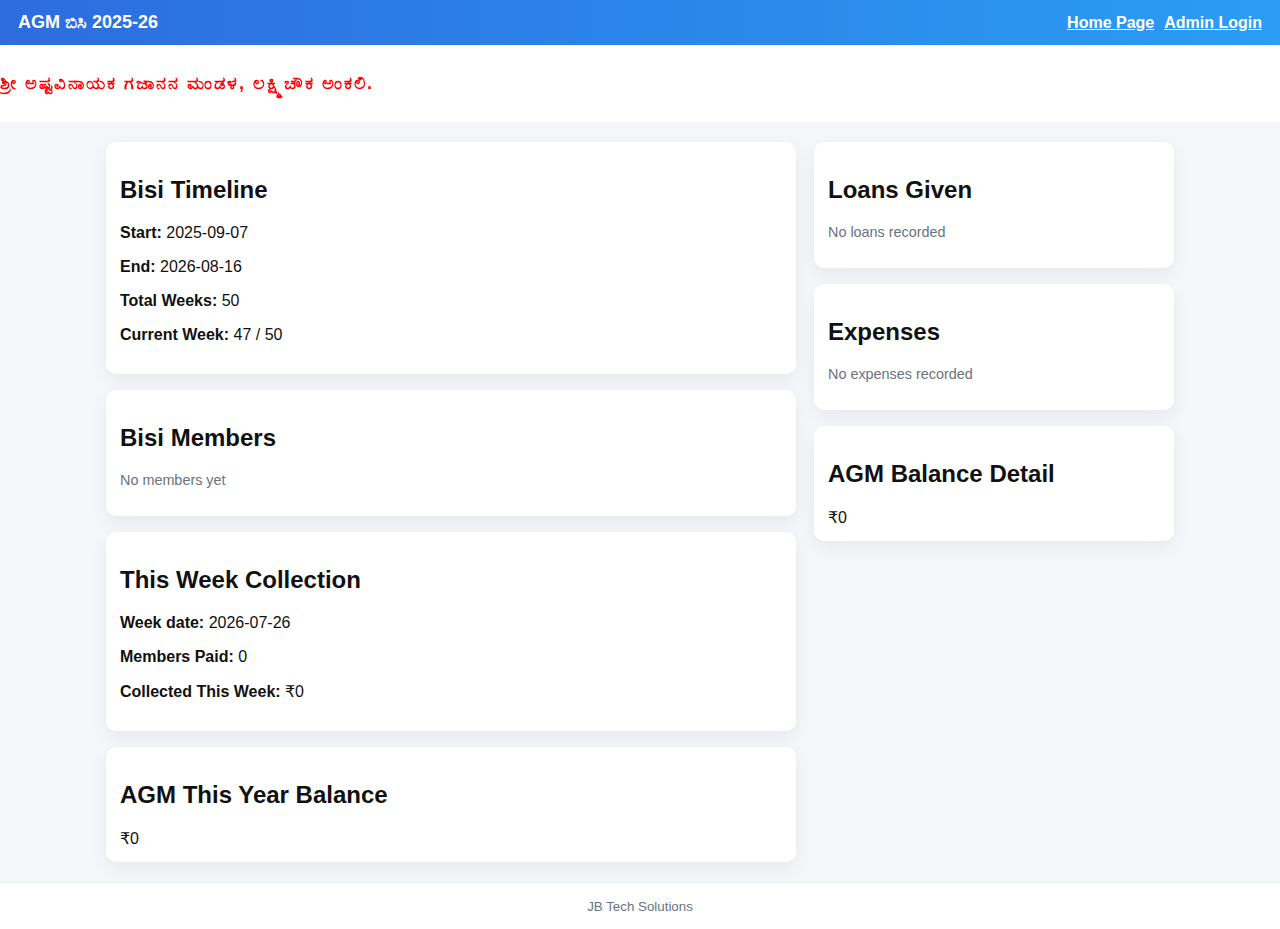
<file: index.html>
<!doctype html>
<html lang="en">
<head>
  <meta charset="utf-8"/>
  <meta name="viewport" content="width=device-width,initial-scale=1"/>
  <title>AGM Bisi - Dashboard</title>
  <link rel="stylesheet" href="styles.css"/>
</head>
<body>
<header class="topbar">
  <h1>AGM ಬಿಸಿ 2025-26</h1>
  <nav>
    <a href="index.html">Home Page</a>
    <a href="admin.html">Admin Login</a>
  </nav>
</header>

 <div class="moving-text-container">
    <p class="moving-text">ಶ್ರೀ ಅಷ್ಟವಿನಾಯಕ ಗಜಾನನ ಮಂಡಳ, ಲಕ್ಷ್ಮಿಚೌಕ ಅಂಕಲಿ.</p>
</div>

<main class="container two-col">
  <!-- LEFT -->
   
  <section class="left-col">
    <div class="card" id="timelineBox"></div>
    <div class="card">
      <h2>Bisi Members</h2>
      <div id="membersListPublic"></div>
    </div>

    <div class="card">
      <h2>This Week Collection</h2>
      <div id="weeklyCollection"></div>
    </div>

    <div class="card">
      <h2>AGM This Year Balance</h2>
      <div id="agmBalance"></div>
    </div>
  </section>

  <!-- RIGHT -->
  <section class="right-col">
    <div class="card">
      <h2>Loans Given</h2>
      <div id="loanList"></div>
    </div>

    <div class="card">
      <h2>Expenses</h2>
      <div id="expenseList"></div>
    </div>

    <div class="card">
      <h2>AGM Balance Detail</h2>
      <div id="agmBalanceDetail"></div>
    </div>

  </section>
  
</main>

<footer class="footer">
  <small>JB Tech Solutions</small>
</footer>

<script src="utils.js"></script>
<script src="main.js"></script>
</body>
</html>
</file>
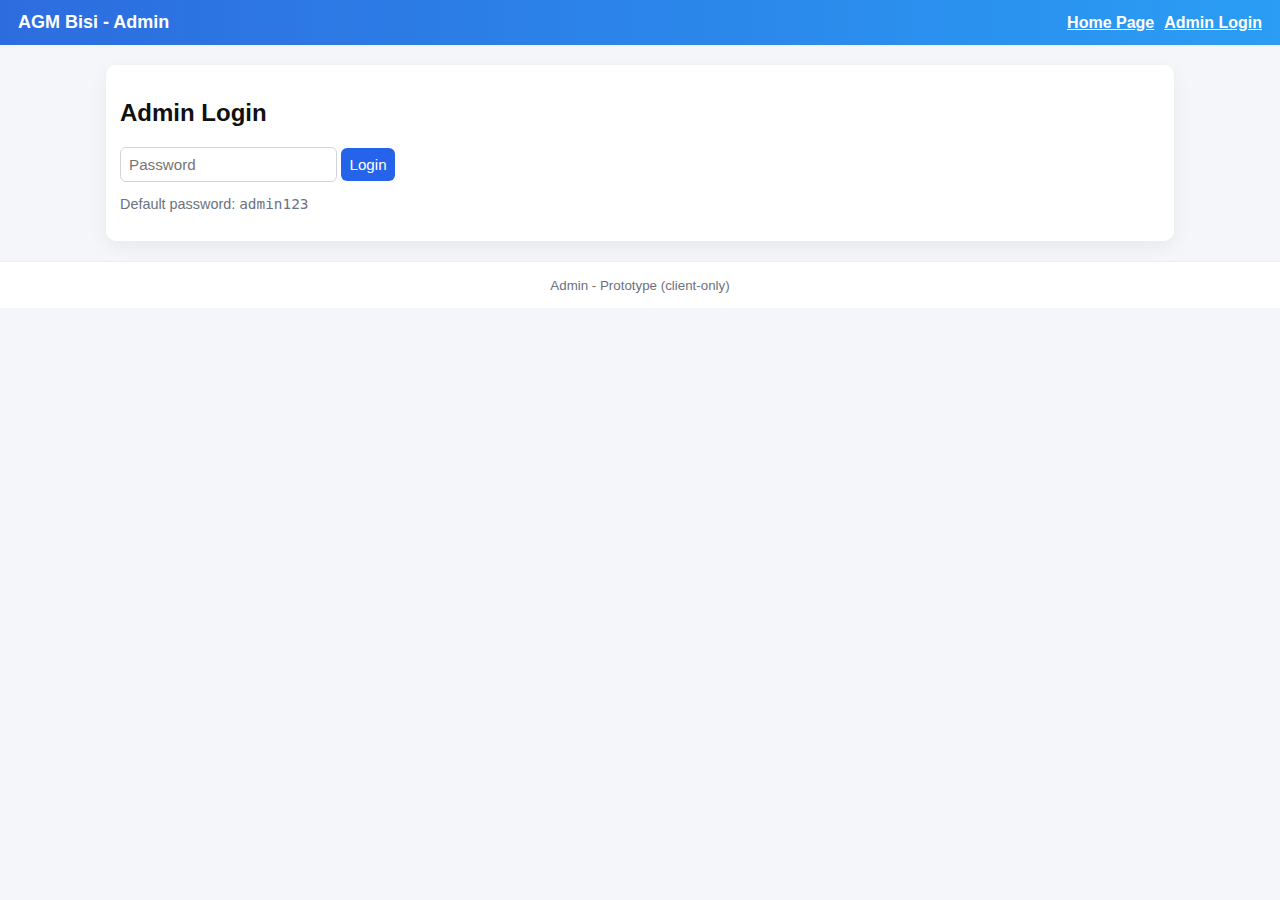
<file: admin.html>
<!doctype html>
<html lang="en">
<head>
  <meta charset="utf-8"/>
  <meta name="viewport" content="width=device-width,initial-scale=1"/>
  <title>AGM Bisi - Admin</title>
  <link rel="stylesheet" href="styles.css"/>
</head>
<body>
<header class="topbar">
  <h1>AGM Bisi - Admin</h1>
  <nav>
    <a href="index.html">Home Page</a>
    <a href="admin.html">Admin Login</a>
  </nav>
</header>

<main class="container">
  <!-- login -->
  <section class="card" id="loginCard">
    <h2>Admin Login</h2>
    <form id="adminLoginForm">
      <input type="password" id="adminPassword" placeholder="Password" required />
      <button type="submit">Login</button>
    </form>
    <p class="muted">Default password: <code>admin123</code></p>
  </section>

  <!-- admin area -->
  <section class="card" id="adminArea" style="display:none">
    <div class="admin-row">
      <!-- MEMBER PANEL -->
      <div class="panel">
        <h3>Add Member</h3>
        <form id="addMemberForm">
          <input id="mName" placeholder="Full name" required />
          <input id="mAge" type="number" placeholder="Age (optional)" />
          <input id="mAmount" type="number" placeholder="Weekly Amount (₹)" required />
          <input id="mPhone" placeholder="Phone (10 digits)" required />
          <button type="submit">Add Member</button>
        </form>
        <hr/>
        <h3>Members List</h3>
        <div id="membersList"></div>
      </div>

      <!-- FINANCE PANEL -->
      <div class="panel">
        <h3>Balance</h3>
        <input id="balanceInput" type="number" placeholder="Amount" />
        <div style="margin-top:8px;">
          <button id="setBalanceBtn">Set Balance</button>
          <button id="addBalanceBtn">Add Balance</button>
        </div>
        <div style="margin-top:8px;">
          <div>Current Balance: ₹<span id="adminBalanceView">0</span></div>
        </div>

        <hr/>

        <h3>Loans</h3>
        <form id="loanForm">
          <input id="loanName" placeholder="Loan to (name)" />
          <input id="loanAmount" type="number" placeholder="Amount" />
          <input id="loanDate" type="date" />
          <button type="submit">Add Loan</button>
        </form>
        <div id="loanList"></div>

        <hr/>

        <h3>Expenses</h3>
        <form id="expenseForm">
          <input id="expName" placeholder="Expense name" />
          <input id="expAmount" type="number" placeholder="Amount" />
          <button type="submit">Add Expense</button>
        </form>
        <div id="expenseList"></div>

        <hr/>
      </div>
    </div>
    <hr/>

    <div class="panel">
      <h3>Weekly Payments Grid (Sundays until 16 Aug 2026)</h3>
      <div style="margin-bottom:8px;">
  <button id="markAllForAll">Mark All Paid (All Members)</button>
  <button id="unmarkAllForAll">Unmark All (All Members)</button>
  <button id="markThisWeekForAll">Mark This Week (All Members)</button>
  <button id="unmarkThisWeekForAll">Unmark This Week (All Members)</button>
  <button id="exportCSV">Export Payments CSV</button>
  <button id="clearAll" class="danger">Clear ALL Data</button>
</div>
      <div id="gridWrap" class="table-wrap"></div>
    </div>
  </section>
</main>

<footer class="footer">
  <small>Admin - Prototype (client-only)</small>
</footer>

<script src="utils.js"></script>
<script src="admin.js"></script>
</body>
</html>
</file>
<file: styles.css>
/* styles.css (mobile-friendly version) */
:root{
    --bg: #f4f6f9;
    --muted: #6b7280;
    --primary-600: #2563eb;
    --danger: #dc2626;
    --panel-border: #eef2f6;
    --card-shadow: rgba(20,20,20,0.06);
}

* {
    box-sizing: border-box;
}

body {
    font-family: Inter, Arial, Helvetica, sans-serif;
    margin: 0;
    background: var(--bg);
    color: #111;
    -webkit-font-smoothing: antialiased;
    -moz-osx-font-smoothing: grayscale;
}

a {
    color: inherit;
}

.topbar {
    display: flex;
    flex-wrap: wrap; /* wrap on small screens */
    justify-content: space-between;
    align-items: center;
    padding: 12px 18px;
    background: linear-gradient(90deg,#2d6cdf,#2a9df4);
    color: white;
}

.topbar h1 {
    margin: 0;
    font-size: 18px;
}

.topbar nav {
    display: flex;
    flex-wrap: wrap;
    gap: 10px;
}

.topbar nav a {
    color: white;
    font-weight: 600;
}

.container {
    max-width: 1100px;
    margin: 20px auto;
    padding: 0 16px;
}

.two-col {
    display: grid;
    grid-template-columns: 1fr 360px;
    gap: 18px;
}

.left-col, .right-col {
    display: flex;
    flex-direction: column;
    gap: 16px;
}

.card, .panel {
    background: white;
    padding: 14px;
    border-radius: 10px;
    box-shadow: 0 6px 18px var(--card-shadow);
}

.panel {
    border: 1px solid var(--panel-border);
    padding: 12px;
}

.admin-row {
    display: flex;
    gap: 12px;
    flex-wrap: wrap;
}

input, button, select {
    padding: 8px;
    border: 1px solid #d1d5db;
    border-radius: 6px;
    font-size: 0.95rem;
}

/* Visible focus for keyboard users */
:focus-visible {
    outline: 3px solid rgba(37,99,235,0.2);
    outline-offset: 2px;
}

/* Buttons */
button {
    cursor: pointer;
    background: var(--primary-600);
    color: white;
    border: none;
    transition: opacity 0.2s, transform 0.08s;
    -webkit-tap-highlight-color: transparent;
}
button:hover { opacity: 0.95; }
button:active { transform: translateY(1px); }

button.danger {
    background: var(--danger);
}

.table-wrap {
    overflow-x: auto;
    border-radius: 8px;
}

table {
    border-collapse: collapse;
    width: 100%;
    min-width: 700px; /* reduced baseline */
}

th, td {
    padding: 8px;
    border: 1px solid var(--panel-border);
    text-align: center;
}

/* For better readability of long text, consider left-align for body cells:
td:not(:first-child) { text-align: left; }
*/

th {
    background: #f8fafc;
}

.member-row {
    padding: 10px;
    border-bottom: 1px dashed #eee;
    margin-bottom: 8px;
    letter-spacing: 1px;
}

.muted {
    color: var(--muted);
    font-size: 0.9rem;
}

/* Footer: less aggressive color */
.footer {
    text-align: center;
    padding: 14px;
    color: var(--muted);
    background-color: #ffffff;
    margin-top: 16px;
    border-top: 1px solid #e6eef6;
}

/* Moving Text */
.moving-text-container {
    width: 100%;
    overflow: hidden;
    background-color: #ffffff;
    padding: 10px 0;
}

/* styles.css (mobile-friendly version with smooth moving text) */
:root {
    --bg: #f4f6f9;
    --muted: #6b7280;
    --primary-600: #2563eb;
    --danger: #dc2626;
    --panel-border: #eef2f6;
    --card-shadow: rgba(20,20,20,0.06);
}

* {
    box-sizing: border-box;
}

body {
    font-family: Inter, Arial, Helvetica, sans-serif;
    margin: 0;
    background: var(--bg);
    color: #111;
    -webkit-font-smoothing: antialiased;
    -moz-osx-font-smoothing: grayscale;
}

a {
    color: inherit;
}

.topbar {
    display: flex;
    flex-wrap: wrap; /* wrap on small screens */
    justify-content: space-between;
    align-items: center;
    padding: 12px 18px;
    background: linear-gradient(90deg,#2d6cdf,#2a9df4);
    color: white;
}

.topbar h1 {
    margin: 0;
    font-size: 18px;
}

.topbar nav {
    display: flex;
    flex-wrap: wrap;
    gap: 10px;
}

.topbar nav a {
    color: white;
    font-weight: 600;
}

.container {
    max-width: 1100px;
    margin: 20px auto;
    padding: 0 16px;
}

.two-col {
    display: grid;
    grid-template-columns: 1fr 360px;
    gap: 18px;
}

.left-col, .right-col {
    display: flex;
    flex-direction: column;
    gap: 16px;
}

.card, .panel {
    background: white;
    padding: 14px;
    border-radius: 10px;
    box-shadow: 0 6px 18px var(--card-shadow);
}

.panel {
    border: 1px solid var(--panel-border);
    padding: 12px;
}

.admin-row {
    display: flex;
    gap: 12px;
    flex-wrap: wrap;
}

input, button, select {
    padding: 8px;
    border: 1px solid #d1d5db;
    border-radius: 6px;
    font-size: 0.95rem;
}

/* Visible focus for keyboard users */
:focus-visible {
    outline: 3px solid rgba(37,99,235,0.2);
    outline-offset: 2px;
}

/* Buttons */
button {
    cursor: pointer;
    background: var(--primary-600);
    color: white;
    border: none;
    transition: opacity 0.2s, transform 0.08s;
    -webkit-tap-highlight-color: transparent;
}
button:hover { opacity: 0.95; }
button:active { transform: translateY(1px); }

button.danger {
    background: var(--danger);
}

.table-wrap {
    overflow-x: auto;
    border-radius: 8px;
}

table {
    border-collapse: collapse;
    width: 100%;
    min-width: 700px; /* reduced baseline */
}

th, td {
    padding: 8px;
    border: 1px solid var(--panel-border);
    text-align: center;
}

th {
    background: #f8fafc;
}

.member-row {
    padding: 10px;
    border-bottom: 1px dashed #eee;
    margin-bottom: 8px;
    letter-spacing: 1px;
}

.muted {
    color: var(--muted);
    font-size: 0.9rem;
}

/* Footer */
.footer {
    text-align: center;
    padding: 14px;
    color: var(--muted);
    background-color: #ffffff;
    margin-top: 16px;
    border-top: 1px solid #e6eef6;
}

/* Moving Text */
.moving-text-container {
    width: 100%;
    overflow: hidden;
    background-color: #ffffff;
    padding: 10px 0;
    position: relative;
}

.moving-text {
    display: inline-block;
    white-space: nowrap;
    color: #ff0000;
    font-size: 18px;
    font-weight: bold;
    letter-spacing: 2px;

    will-change: transform;
    animation: moveText 15s linear infinite;
}

/* Keyframes for smooth continuous scroll */
@keyframes moveText {
    0%   { transform: translate3d(100%, 0, 0); }
    100% { transform: translate3d(-100%, 0, 0); }
}

/* Responsive adjustments */
@media (max-width: 980px) {
    .two-col {
        grid-template-columns: 1fr;
    }

    .table-wrap table {
        min-width: 100%;
    }

    .topbar {
        flex-direction: column;
        align-items: flex-start;
        gap: 10px;
    }

    .admin-row {
        flex-direction: column;
    }

    .moving-text {
        font-size: 16px;
        animation-duration: 20s; /* slower on mobile */
    }

    .bisi-logo {
        max-width: 95%;
        width: 95%;
    }
}

@media (max-width: 600px) {
    .moving-text {
        font-size: 14px;
        letter-spacing: 1px;
        animation-duration: 10s; /* extra smooth on very small screens */
    }

    .topbar h1 {
        font-size: 16px;
    }

    .topbar nav a {
        font-size: 14px;
    }

    .card, .panel {
        padding: 10px;
    }
}

/* Respect reduced motion */
@media (prefers-reduced-motion: reduce) {
    .moving-text {
        animation: none;
    }
}
</file>
